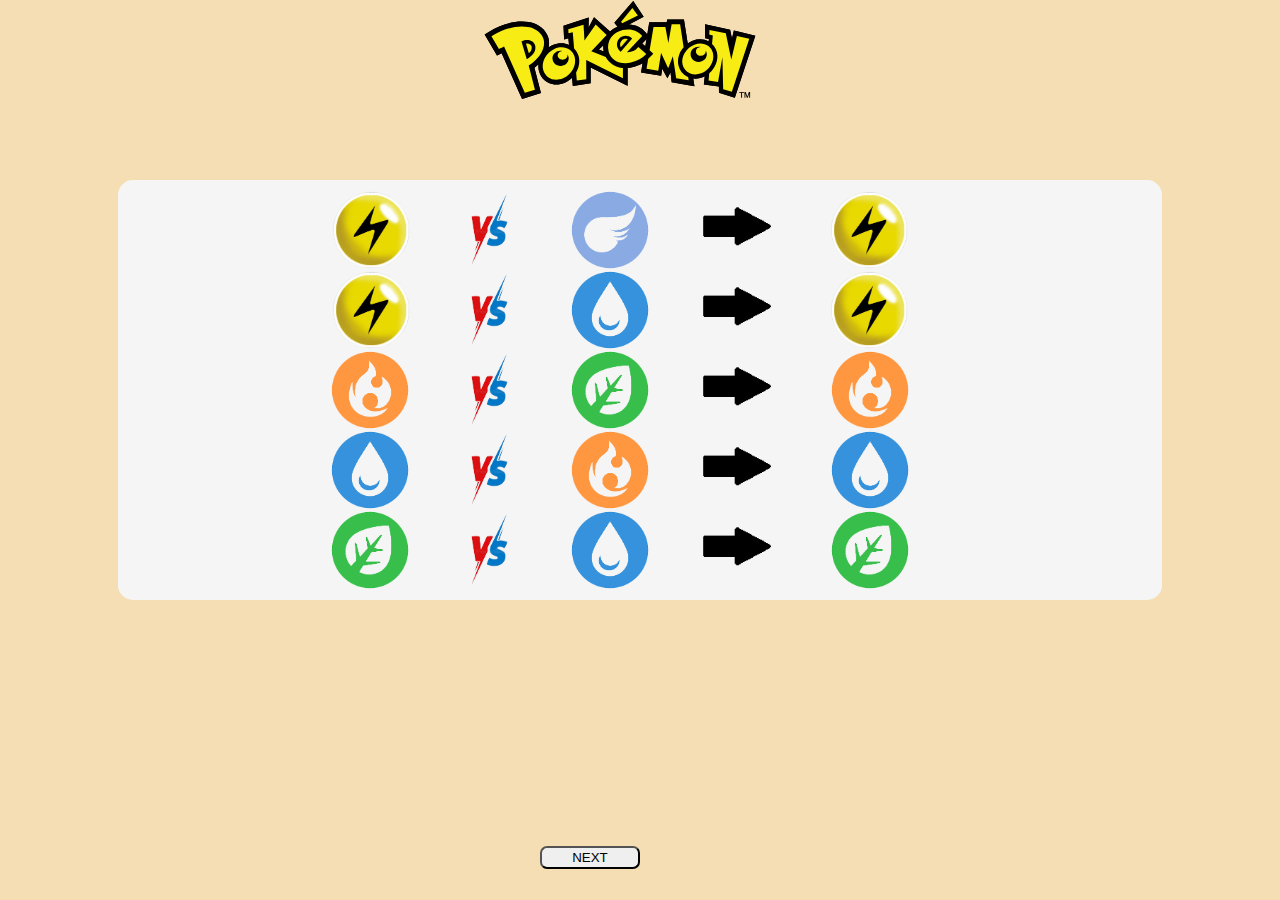
<file: index.html>
<!DOCTYPE html>
<html lang="en" dir="ltr">
<head>
  <meta charset="utf-8">
  <title>POKEMON</title>
  <link rel="shortcut icon" href="favicon/favicon.ico">
  <link rel="apple-toch-icon" sizes="180x180" href="favicon/apple-toch-icon.png">
  <link rel="icon" type="image/png" href="favicon/favicon-32x32.png">
  <meta name="theme-color" content="#fffffff">
  <meta name="viewport" content="width=device-width,initial-scale=1.0">
  <link rel="stylesheet" href="pokemon.css">
</head>
  <body>
    <img class="imgtitle" src="Pokemontitle.svg" alt="pokemon">

    <div class="card">
      <div class="container">
        <img src="symbol/electric.png" alt="electric type pokemon">
        <img src="symbol/vs.png" alt="vs">
        <img src="symbol/fly.png" alt="flying type pokemon">
        <img src="symbol/result.png" alt="result">
        <img src="symbol/electric.png" alt="electric type pokemon">
        </div>
        <div class="container">

          <img src="symbol/electric.png" alt="electric type pokemon">
          <img src="symbol/vs.png" alt="vs">
          <img src="symbol/water.png" alt="water type pokemon">
          <img src="symbol/result.png" alt="result">
          <img src="symbol/electric.png" alt="electric type pokemon">

        </div>

        <div class="container">

          <img src="symbol/fire.png" alt="fire type pokemon">
          <img src="symbol/vs.png" alt="vs">
          <img src="symbol/grass.png" alt="grass type pokemon">
          <img src="symbol/result.png" alt="result">
          <img src="symbol/fire.png" alt="fire type pokemon">

        </div>

        <div class="container">

          <img src="symbol/water.png" alt="water type pokemon">
          <img src="symbol/vs.png" alt="vs">
          <img src="symbol/fire.png" alt="fire type pokemon">
          <img src="symbol/result.png" alt="result">
          <img src="symbol/water.png" alt="water type pokemon">

        </div>

        <div class="container">

          <img src="symbol/grass.png" alt="grass type pokemon">
          <img src="symbol/vs.png" alt="vs">
          <img src="symbol/water.png" alt="grass type pokemon">
          <img src="symbol/result.png" alt="result">
          <img src="symbol/grass.png" alt="grass type pokemon">

        </div>
     <a href="pokemon.html"><button class="btn">NEXT</button></a>
    </div>
  </body>
</html>
</file>
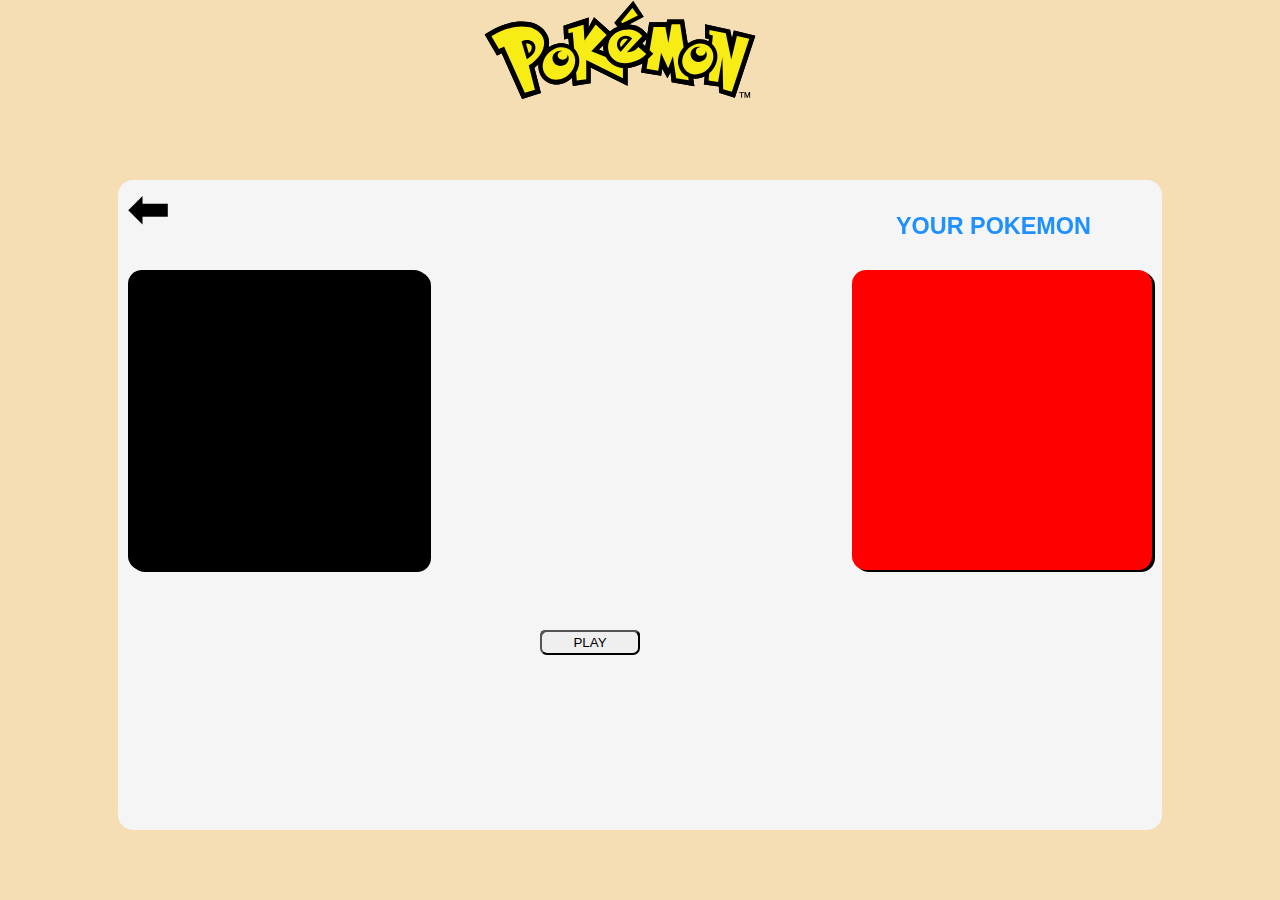
<file: pokemon.html>
<!DOCTYPE html>
<html lang="en" dir="ltr">
  <head>
    <meta charset="utf-8">
    <title>POKEMON</title>
    <link rel="shortcut icon" href="favicon/favicon.ico">
    <link rel="apple-toch-icon" sizes="180x180" href="favicon/apple-toch-icon.png">
    <link rel="icon" type="image/png" href="favicon/favicon-32x32.png">
    <meta name="theme-color" content="#fffffff">
    <meta name="viewport" content="width=device-width,initial-scale=1.0">
    <link rel="stylesheet" href="pokemon.css">
  </head>
  <body>

    <img class="imgtitle" src="Pokemontitle.svg" alt="pokemon">
    <div class="card-2">
      <a href="index.html"> <button ><strong> ⬅ </strong></button></a>
      <h3>YOUR POKEMON</h3>
      <div id="c1" ></div>
      <div class="result">
        <h3></h3>
      </div>
      <div id="p1" ></div>
      <button id="button" type='reset'>PLAY</button>
  </div>
    <script src="pokemon.js" charset="utf-8" type="text/javascript"></script>

  </body>
</html>
</file>
<file: pokemon.css>
body{
  margin: 0;
  padding: 0;
  background-color: wheat;
  font-family: Verdana, sans-serif;
  color: dodgerblue;
  display: flex;
  justify-content: center;
  align-items: center;
}

.card{
  border-radius: 15px;
  position: fixed;
  top: 20%;
  background: whitesmoke;
  width: 80%;
  height: auto;
  padding: 10px;
  font-size: 20px;
}
.container{
  display: flex;
  justify-content: center;
  align-items: baseline;
}
img{padding-right: 40px;
  height: 80px;
}

h4{
  position: fixed;
  top:20%;
  left:65%;
  font-size: 30px;

}
.imgtitle{
  height: 100px;
}
.card-2{
  border-radius: 15px;
  position: fixed;
  top: 20%;
  background: whitesmoke;
  width: 80%;
  height: 70%;
  padding: 10px;
  font-size: 20px;
}
.card:hover,.card-2:hover{
  box-shadow: 5px 7px 5px 7px black;
}
#c1{
  box-shadow: 3px 2px black;
  border-radius: 14px;
  position: fixed;
  top: 30%;
  background-color: #000;
  width: 300px;
  height: 300px;
  background-size: 100% 100%;
}
#p1{
    box-shadow: 3px 2px black;
    border-radius: 14px;
    position: fixed;
    top: 30%;
    right:10%;
    background-color: red;
    width: 300px;
    height: 300px;
    background-size: 100% 100%;
}
.result{
  position: fixed;
  right: 45%;
  top:40%;
}
button{
  padding: 3px 3px 3px 3px;
  width: 100px;
  height: auto;
  position: fixed;
  right: 50%;
  top:70%;
  border-radius: 7px;

}
.btn{position: fixed;
  top:94%;
  padding: 2px;
}
/* button:hover{
  background-color: wheat;
  box-shadow: 4px 4px black;
} */
h3{
  position: fixed;
  left:  70%;
}
strong{
  font-size: 50px;
  position: fixed;
  top:20%;
  left: 10%;
  cursor: pointer;
}

@media screen and (max-width:800px) {
  body {
    line-height: 1.4rem;
    font-size: 0.9rem;
    text-align: justify;
  }
  #c1,#p1{
    width:38%;
    height: 38%;
  }
  h3{
    position:fixed;
    top:22%;
    font-size: 15px;
    left: 60%;
  }
  .result{
  font-size: 10px;
  top: 70%;
  }
  button{
    position: fixed;
    height: 24px;
    top:85%;
    left: 42%;
  }
  .imgtitle{
    padding-top: 15px;
    width: 210px;
    height: auto;
  }
  .card{
    padding-left: 20px;
    padding-right: 5px;
  }
  img{
    width: 50px;
  }
}
</file>
